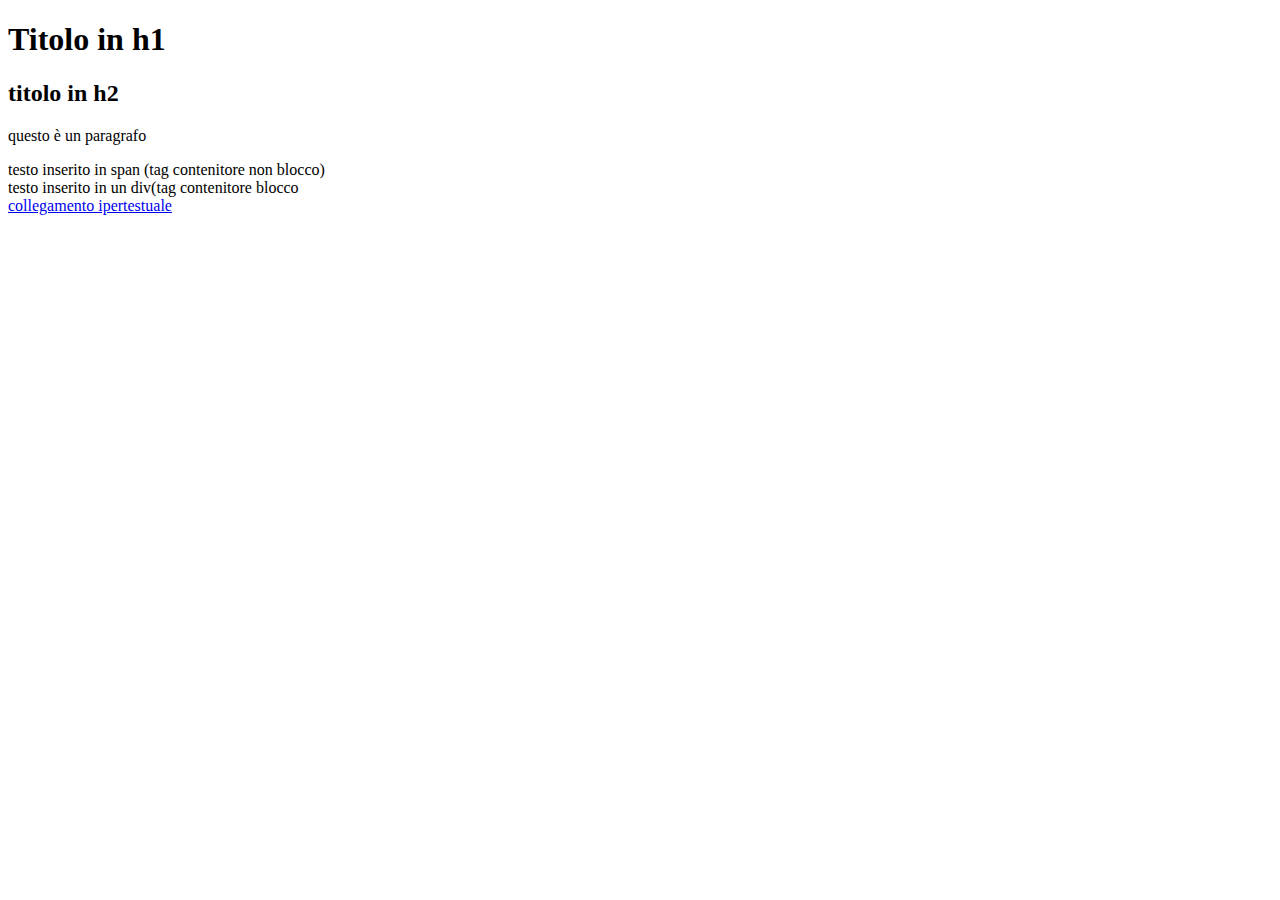
<file: index.html>
<!DOCTYPE html>
<html lang="en">
<head>
    <meta charset="UTF-8">
    <meta http-equiv="X-UA-Compatible" content="IE=edge">
    <meta name="viewport" content="width=device-width, initial-scale=1.0">
    <title>Document</title>
</head>
<body>
    <h1> Titolo in h1 </h1>
    <h2> titolo in h2 </h2>
    <p>questo è un paragrafo</p>
    <span>testo inserito in span (tag contenitore non blocco)</span>
    <div>testo inserito in un div(tag contenitore blocco</div>
    <a href="https://www.youtube.com">collegamento ipertestuale</a>
</body>
</html>
</file>
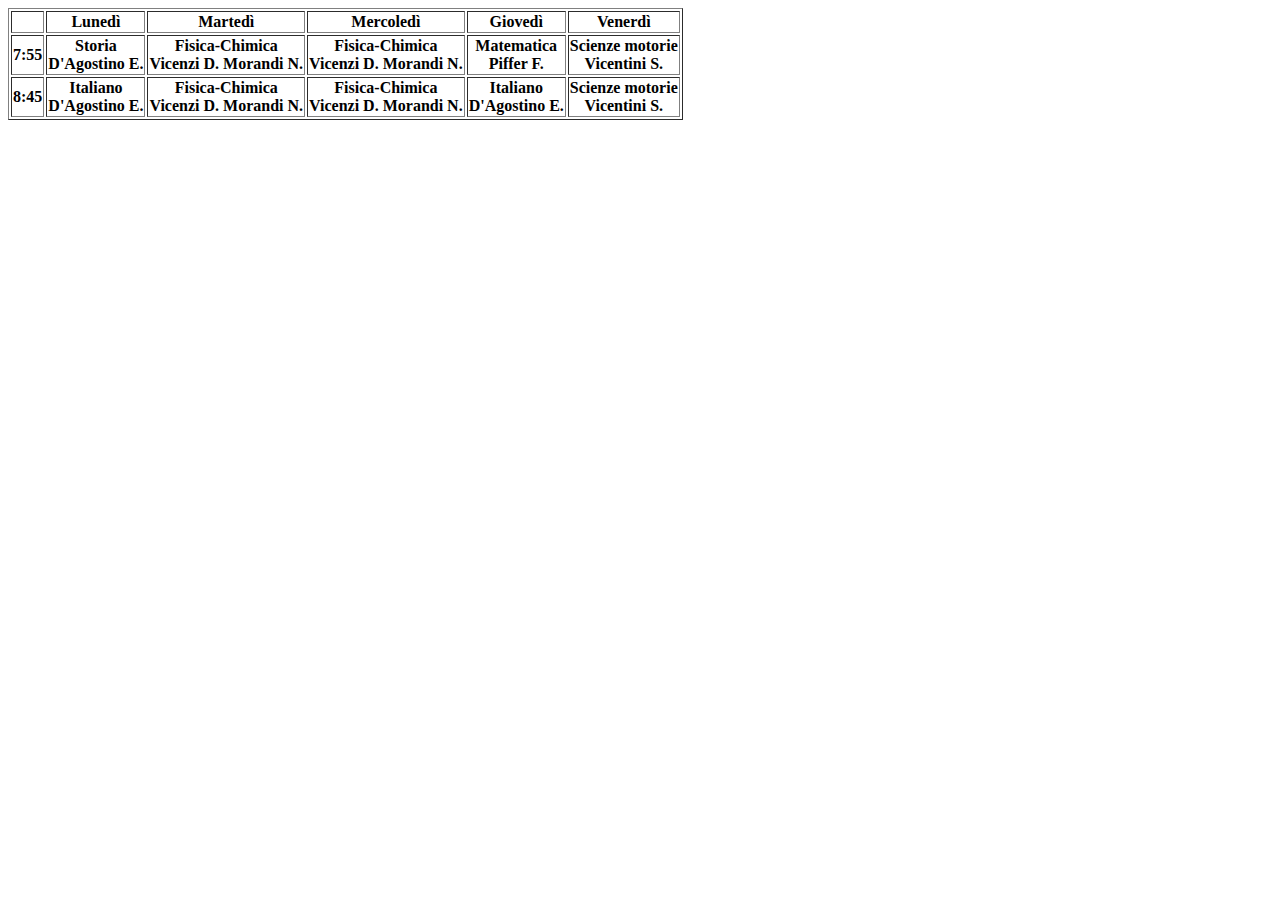
<file: orario1b.html>
<!DOCTYPE html>
<html lang="en">
<head>
    <meta charset="UTF-8">
    <meta http-equiv="X-UA-Compatible" content="IE=edge">
    <meta name="viewport" content="width=device-width, initial-scale=1.0">
    <title>Orario 1B as 2021-22</title>
</head>
<body>
    <table border="1">
<tr>
    
    <th></th>
    <th>Lunedì</th>
    <th>Martedì</th>
    <th>Mercoledì</th>
     <th>Giovedì</th>
    <th>Venerdì</th>
</tr>
<tr>
    <th>7:55</th>
    <th>Storia <br/> D'Agostino E.</th>
    <th>Fisica-Chimica <br/> Vicenzi D. Morandi N.</th>
    <th>Fisica-Chimica <br/> Vicenzi D. Morandi N.</th>
    <th>Matematica <br/> Piffer F.</th>
    <th>Scienze motorie <br/> Vicentini S.</th>

</tr>
<tr>
    <th>8:45</th>
    <th>Italiano <br/> D'Agostino E.</th>
    <th>Fisica-Chimica <br/> Vicenzi D. Morandi N.</th>
    <th>Fisica-Chimica <br/> Vicenzi D. Morandi N.</th>
    <th>Italiano <br/> D'Agostino E.</th>
    <th>Scienze motorie <br/> Vicentini S.</th>
</tr>
    </table>
</body>
</html>
</file>
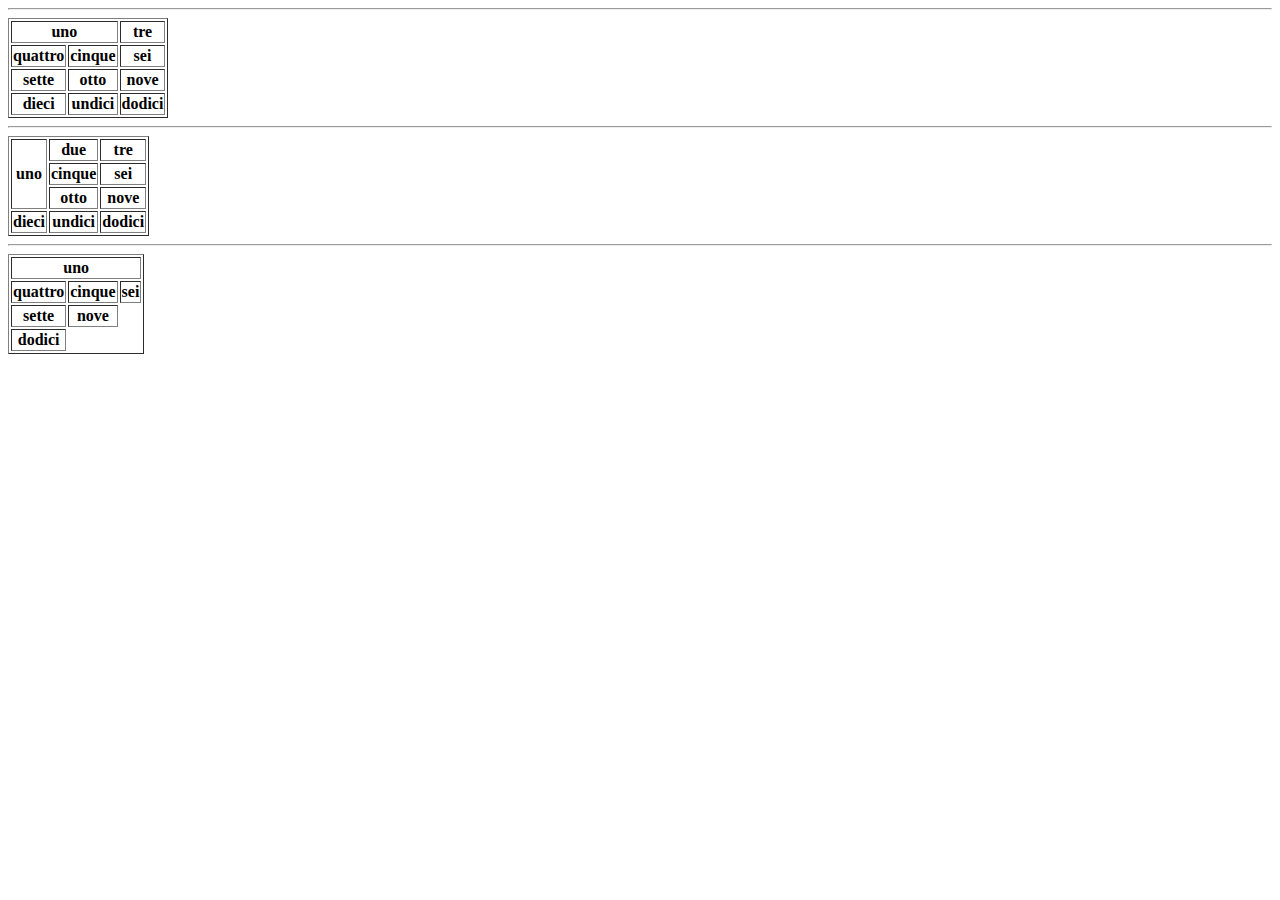
<file: rowspan.html>
<!DOCTYPE html>
<html lang="en">
<head>
    <meta charset="UTF-8">
    <meta http-equiv="X-UA-Compatible" content="IE=edge">
    <meta name="viewport" content="width=device-width, initial-scale=1.0">
    <title>Document</title>
</head>
<hr>
    <table border="1">
<tr>
    <th colspan="2">uno</th>
    <!--<th>due</th>-->
    <th>tre</th>
</tr>
<tr>
    <th>quattro</th>
    <th>cinque</th> 
    <th>sei</th>
</tr>
<tr>
    <th>sette</th>
    <th>otto </th> 
    <th>nove</th>
</tr>
<tr>
    <th>dieci</th>
    <th>undici</th>
    <th>dodici</th>
</tr>
    </table>
    <hr>
    <table border="1">
        <tr>
            <th rowspan="3">uno</th>
            <th>due</th>
            <th>tre</th>
        </tr>
        <tr>
            <!--<th>quattro</th>-->
            <th>cinque</th> 
            <th>sei</th>
        </tr>
        <tr>
            <!--<th>sette</th>-->
            <th>otto </th> 
            <th>nove</th>
        </tr>
        <tr>
            <th>dieci</th>
            <th>undici</th>
            <th>dodici</th>
        </tr>
            </table>
            <hr>
            <table border="1">
                <tr>
                    <th colspan="3">uno</th>
                    <!--<th>due</th>
                   <th>tre</th>-->
                </tr>
                <tr>
                    <th>quattro</th>
                    <th>cinque</th> 
                    <th>sei</th>
                </tr>
                <tr>
                    <th>sette</th>
                    <!--<th>otto </th>-->
                    <th>nove</th>
                </tr>
                <tr>
                    <!--<th>dieci</th>
                    <th>undici</th>-->
                    <th>dodici</th>
                </tr>
                    </table>
</body>
</html>
</file>
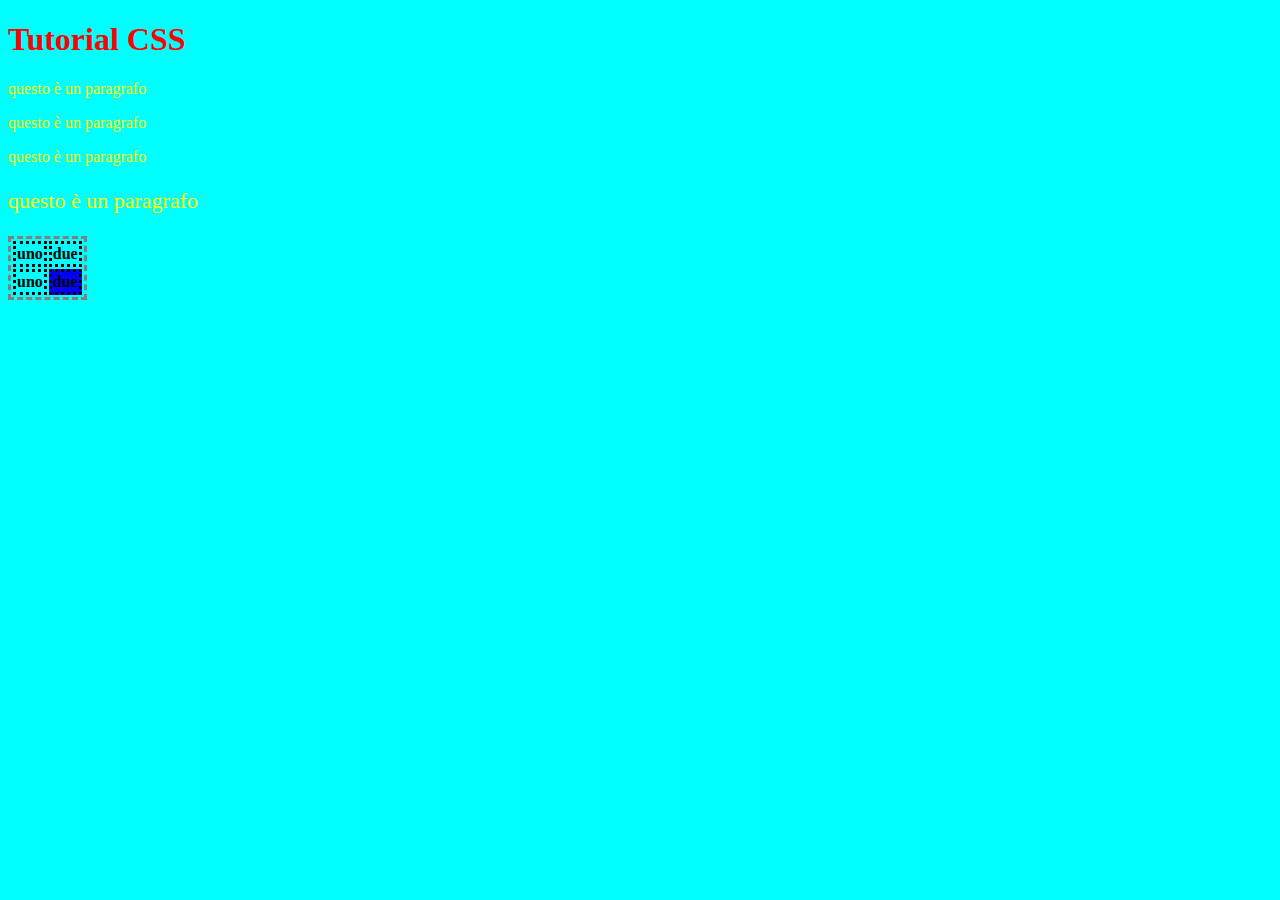
<file: tutorialcss.html>
<!DOCTYPE html>
<html lang="en">
<head>
    <meta charset="UTF-8">
    <meta http-equiv="X-UA-Compatible" content="IE=edge">
    <meta name="viewport" content="width=device-width, initial-scale=1.0">
    <title>Tutorial CSS</title>
    <link rel="stylesheet" type="text/css" href="style.css">
</head>
<body>
    <h1>Tutorial CSS</h1>
    <p>questo è un paragrafo</p>
    <p>questo è un paragrafo</p>
    <p>questo è un paragrafo</p>
    <p class="testogrande">questo è un paragrafo</p>
<table>
    <tr>
        <th>uno</th>
        <th>due</th>

    </tr>
    <tr>
        <th>uno</th>
        <th class="sfondocella">due</th>

    </tr>


</table>
</body>

</html>
</file>
<file: style.css>
body{
    background-color: aqua;
}
h1 {
    color:red
}
p {
    color:yellow
}

.testogrande{
    font-size: 22px;
}

table{
    border-style: dashed;
}
th {
    border-style: dotted;

}
.sfondocella {
    background-color: blue;
}
</file>
